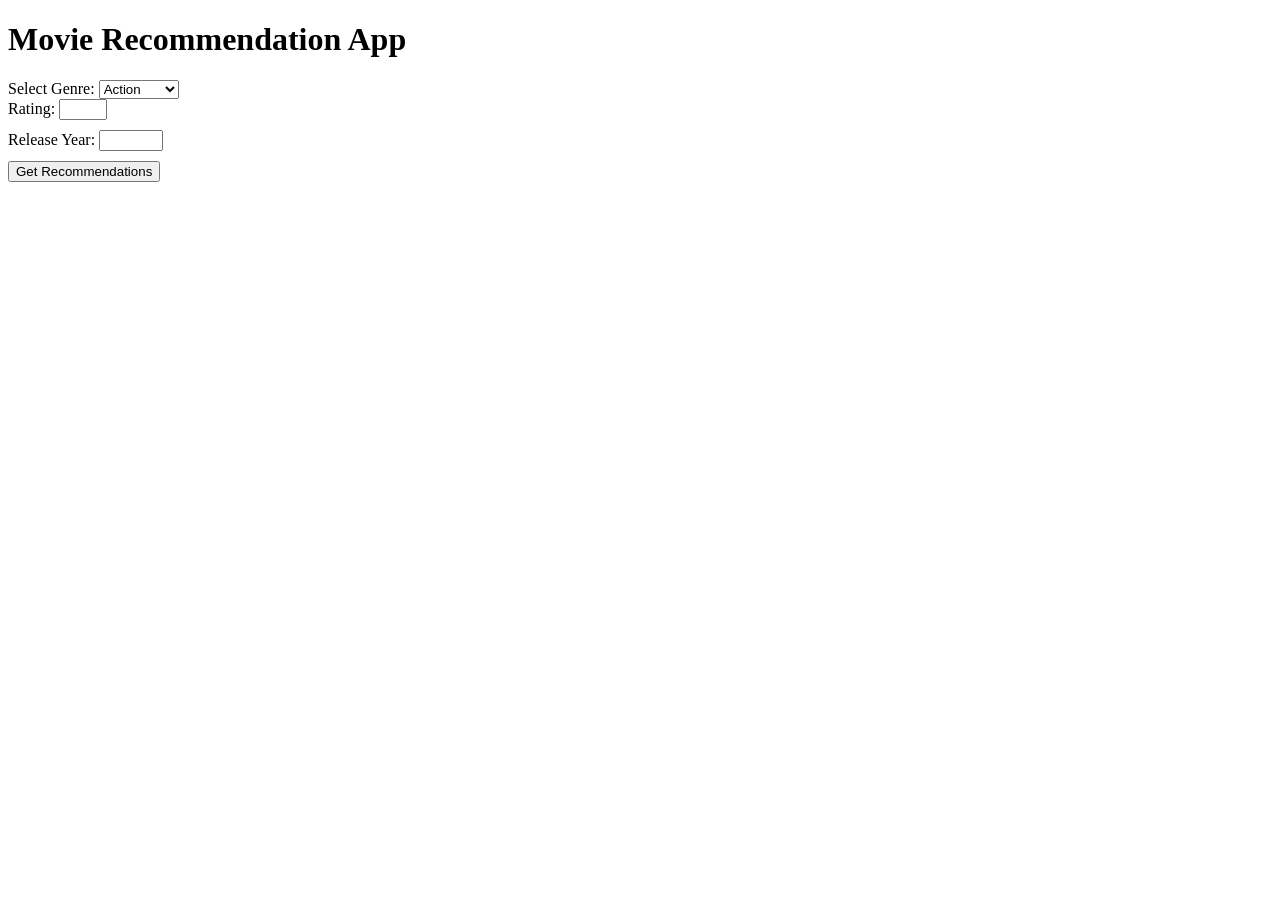
<file: Assigment-3/index.html>
<!DOCTYPE html>
<html>
<head>
  <title>Movie Recommendation App</title>
  <link rel="stylesheet" href="style.css">
</head>
<body>
  <h1>Movie Recommendation App</h1>
  <div class="user-input-form">

<label for="genre-select">Select Genre:</label>
<select id="genre-select">
  <option value="action">Action</option>
  <option value="comedy">Comedy</option>
  <option value="drama">Drama</option>
  <option value="thriller">Thriller</option>
  <option value="romance">Romance</option>
  
Adventure

Crime

Fantasy
Horror
Mystery
Romance
Science Fiction

War
Western
Animation
Family
Documentary
Musical
Sports
Historical
Biographical

</select>

    <br>
    <label for="rating">Rating:</label>
    <input type="number" id="rating" min="1" max="10">
    <br>
    <label for="release-year">Release Year:</label>
    <input type="number" id="release-year" min="1900" max="2023">
    <br>
    <button onclick="getMovieRecommendations()">Get Recommendations</button>
  </div>
  <div class="movie-list" id="movie-list"></div>
  <script src="app.js"></script>
</body>
</html>
</file>
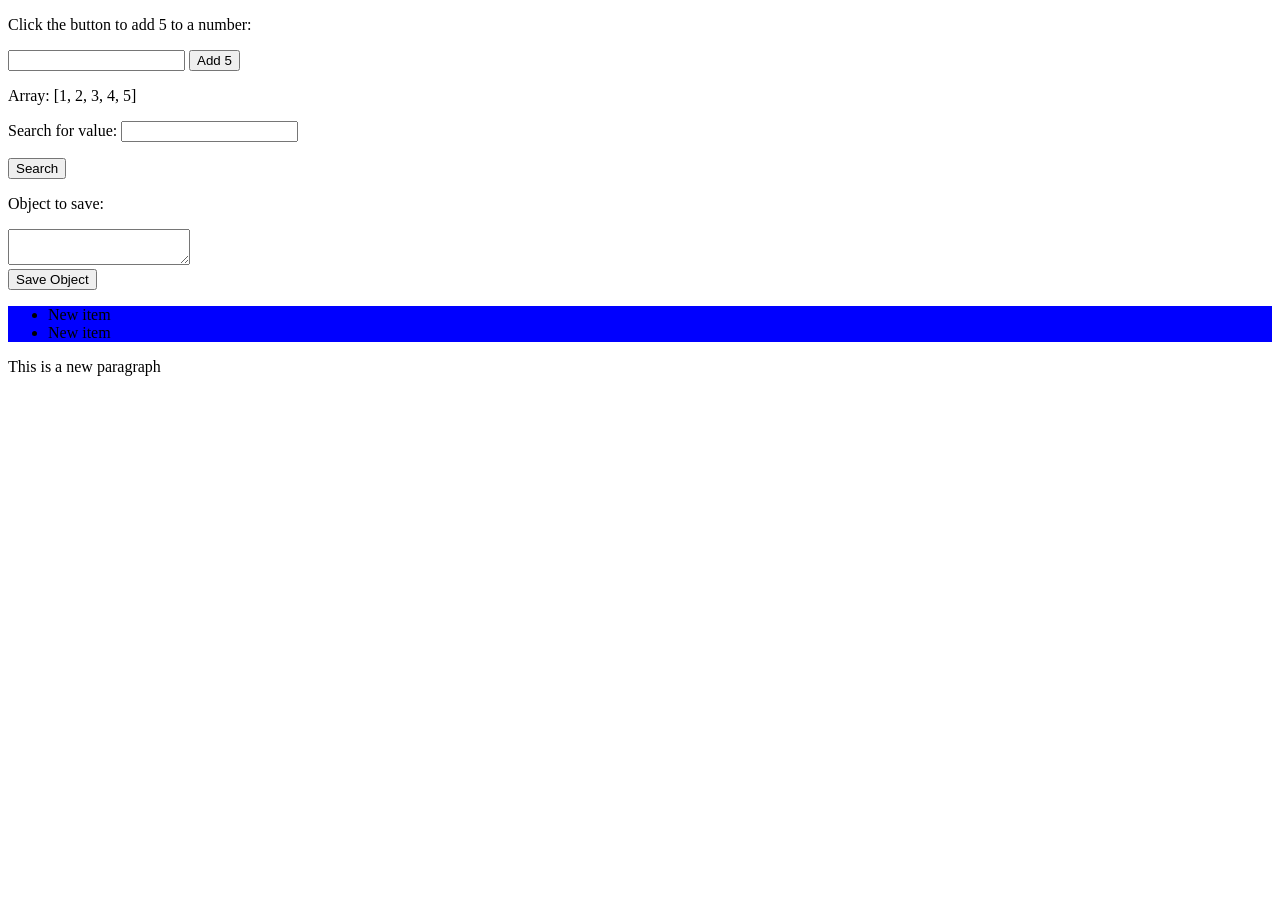
<file: Java Script/Assignment-2/index.html>
<!DOCTYPE html>
<html lang="en">

<head>
    <meta charset="UTF-8">
    <meta http-equiv="X-UA-Compatible" content="IE=edge">
    <meta name="viewport" content="width=device-width, initial-scale=1.0">
    <title>Document</title>
</head>

<body>
    <p>Click the button to add 5 to a number:</p>
    <input type="number" id="num">
    <button onclick="addFive()">Add 5</button>
    <p id="result1"></p>

    <p>Array: [1, 2, 3, 4, 5]</p>
    <p>Search for value: <input type="number" id="val"></p>
    <button onclick="searchArray()">Search</button>
    <p id="result2"></p>


    <p>Object to save:</p>
    <textarea id="object"></textarea>
    <br>
    <button onclick="saveObject()">Save Object</button>
    <p id="result6"></p>





    <div id="myDiv">
        <ul></ul>

    </div>
    <script src="app.js"></script>
</body>

</html>
</file>
<file: Assigment-3/style.css>
.movie-list {
    display: flex;
    flex-wrap: wrap;
  }
  .movie-card {
    width: 200px;
    margin: 10px;
    padding: 10px;
    border: 1px solid #ccc;
    border-radius: 5px;
  }

  .user-input-form {
    margin-bottom: 20px;
  }
  .user-input-form label,
  .user-input-form input {
    margin-bottom: 10px;
  }
</file>
